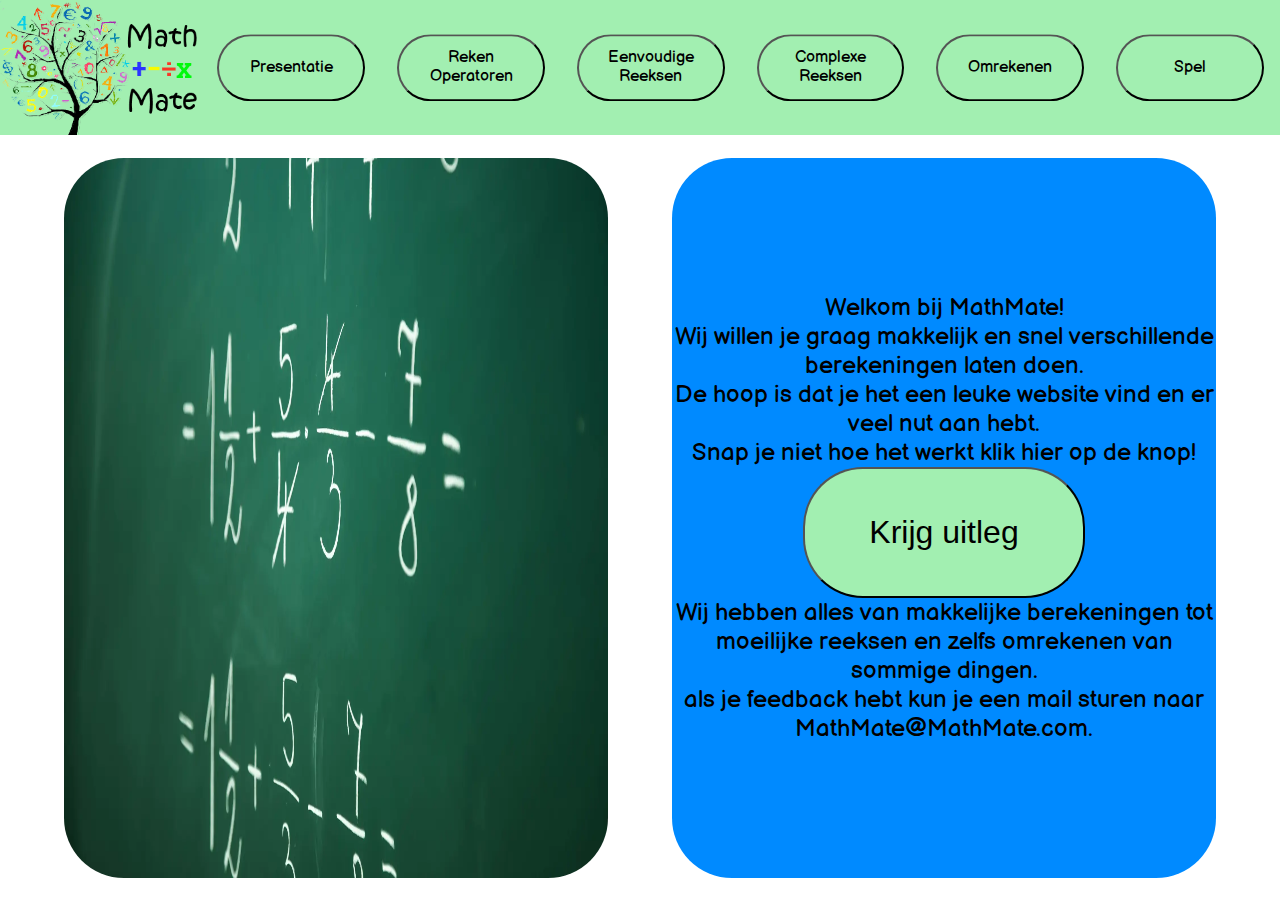
<file: index.html>
<!doctype html>
<html>
    <head>
        <meta charset="utf-8">
        <meta http-equiv="language" content="NL">
        <meta name="viewport" content="width=device-width, intial-scale=1">
        <meta name="description" content="">
        <meta name="author" content="">
        <meta name="keywords" content="">
        <title>Homepage</title>      
	    <link rel="stylesheet" type="text/css" href="css/index.css">
        <link rel="stylesheet" type="text/css" href="css/header.css">
        <link rel="preconnect" href="https://fonts.googleapis.com">
        <link rel="preconnect" href="https://fonts.gstatic.com" crossorigin>
        <link href="https://fonts.googleapis.com/css2?family=Balsamiq+Sans&display=swap" rel="stylesheet">
    </head>
    <body>
        <header>
            <a href="index.html"><img src="images/mathmatelogo.png" alt="Logo van Math Mate" id="logo"></a>
            <button><a href="presentatie.html">Presentatie</a></button>
            <button><a href="rekenoperaties.html">Reken<br> Operatoren</a></button>
            <button><a href="eenvoudigereeksen.html">Eenvoudige<br> Reeksen</a></button>
            <button><a href="complexereeksen.html">Complexe<br> Reeksen</a></button>
            <button><a href="omrekenen.html">Omrekenen</a></button>
            <button><a href="#">Spel</a></button>
        </header>
        <section id="main-page-content">
            <article>
                <img src="images/rekenenimg.webp" alt="bijpassende foto van rekenen" id="rekenen-foto">
            </article>
            <article id="box-text">
                <p>
                    Welkom bij MathMate!<br>
                    Wij willen je graag makkelijk en snel verschillende berekeningen laten doen.<br>
                    De hoop is dat je het een leuke website vind en er veel nut aan hebt.<br>
                    Snap je niet hoe het werkt klik hier op de knop!
                </p>
                <a href="presentatie.html"><button id="presentatiepagina-link">Krijg uitleg</button></a>
                <p>
                    Wij hebben alles van makkelijke berekeningen tot moeilijke reeksen en zelfs omrekenen van sommige dingen.<br>
                    als je feedback hebt kun je een mail sturen naar MathMate@MathMate.com.
                </p>
            </article>
        </section>
    </body>
</html>
</file>
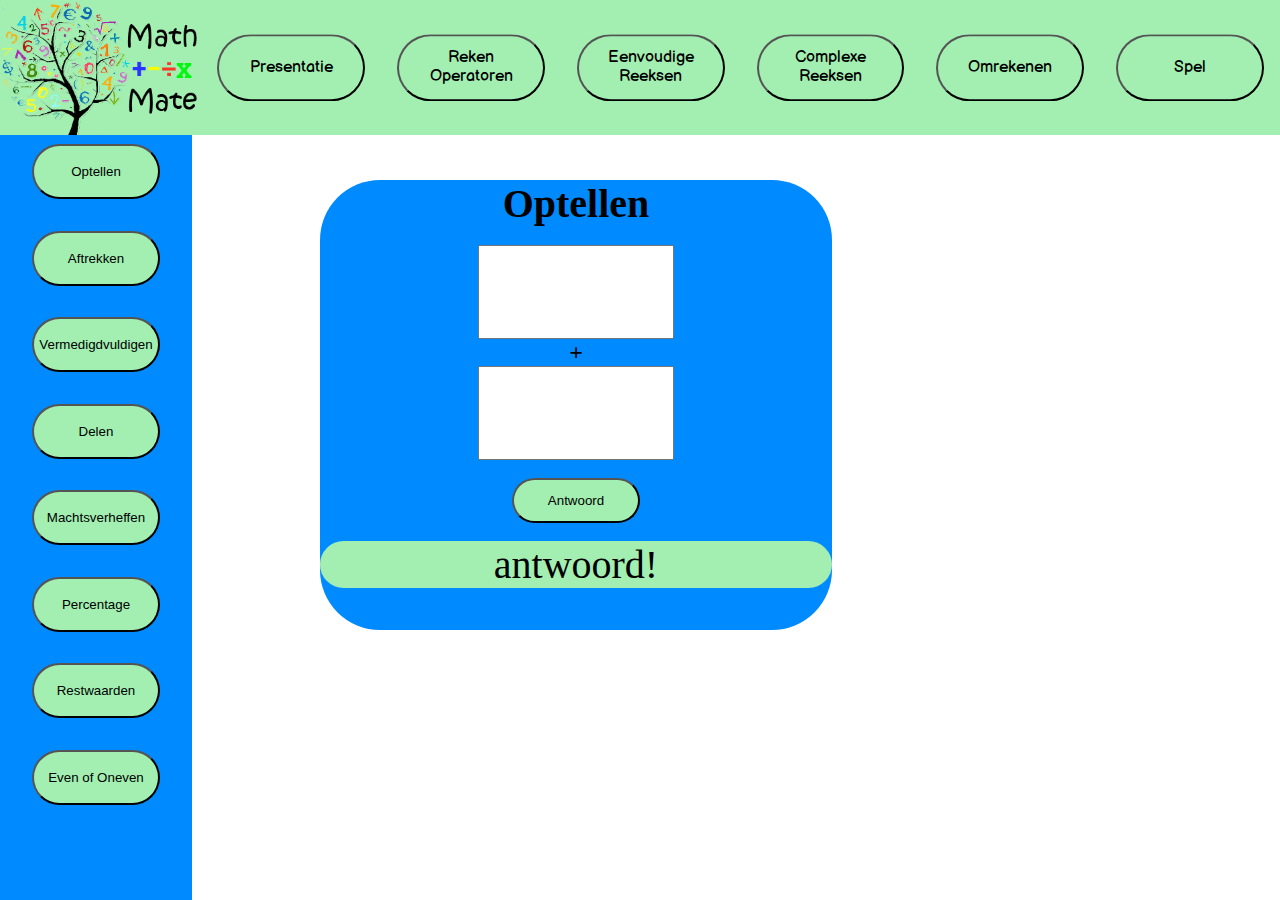
<file: rekenoperaties.html>
<!doctype html>
<html>
    <head>
        <meta charset="utf-8">
        <meta http-equiv="language" content="NL">
        <meta name="viewport" content="width=device-width, intial-scale=1">
        <meta name="description" content="">
        <meta name="author" content="">
        <meta name="keywords" content="">
        <title>Reken Operatoren</title>      
	    <link rel="stylesheet" type="text/css" href="css/rekenoperaties.css">
        <link rel="stylesheet" type="text/css" href="css/header.css">
        <link rel="preconnect" href="https://fonts.googleapis.com">
        <link rel="preconnect" href="https://fonts.gstatic.com" crossorigin>
        <link href="https://fonts.googleapis.com/css2?family=Balsamiq+Sans&display=swap" rel="stylesheet">
    </head>
    <body>
        <section>
            <header>
                <a href="index.html"><img src="images/mathmatelogo.png" alt="Logo van Math Mate" id="logo"></a>
                <button><a href="presentatie.html">Presentatie</a></button>
                <button><a href="rekenoperaties.html">Reken<br> Operatoren</a></button>
                <button><a href="eenvoudigereeksen.html">Eenvoudige<br> Reeksen</a></button>
                <button><a href="complexereeksen.html">Complexe<br> Reeksen</a></button>
                <button><a href="omrekenen.html">Omrekenen</a></button>
                <button><a href="#">Spel</a></button>
            </header>
        <section id="rekenoperaties-alles">
            <menu id="menurekenoperaties">
                <button id="optellenMenu">Optellen</button>
                <button id="aftrekkenMenu">Aftrekken</button>
                <button id="vermedigdvuldigenMenu">Vermedigdvuldigen</button>
                <button id="delenMenu">Delen</button>
                <button id="machtsverheffenMenu">Machtsverheffen</button>
                <button id="percentageMenu">Percentage</button>
                <button id="restwaardenMenu">Restwaarden</button>
                <button id="evenofonevenMenu">Even of Oneven</button>
            </menu>
            <section id="rekenoperaties">
                <article id="optellenarticle">
                    <h1>Optellen</h1>
                    <br>
                    <input type="number" id="Optellen" class="input">
                    <h2>+</h2>
                    <input type="number" id="Optellen2" class="input">
                    <br>
                    <br>
                    <button id="antwoordOptellenButton">Antwoord</button>
                    <br>
                    <br>
                    <p id="antwoordOptellen">antwoord!</p>
                    <br><br>
                </article>
                <article id="aftrekkenarticle">
                    <h1>Aftrekken</h1>
                    <input type="number" id="Aftrekken" class="input"> 
                    <h2>-</h2>
                    <input  type="number" id="Aftrekken2" class="input">
                    <br>
                    <button id="antwoordAftrekkenButton">Antwoord</button>
                    <p id="antwoordAftrekken">antwoord!</p>
                    <br><br>
                </article>
                <article id="vermedigdvuldigenarticle">
                    <h1>Vermedigdvuldigen</h1>
                    <input type="number" id="Vermedigdvuldigen1" class="input">
                    <h2>*</h2>
                    <input type="number" id="Vermedigdvuldigen2" class="input">
                    <br>
                    <button id="antwoordVermedigdvuldigenButton">Antwoord</button>
                    <p id="antwoordVermedigdvuldigen">antwoord!</p>
                    <br><br>
                </article>
                <article id="delenarticle">
                    <h1>Delen</h1>
                    <input type="number" id="deeltal" class="input">
                    <h2>/</h2>
                    <input type="number" id="deler" class="input">
                    <br>
                    <button id="antwoordDelenButton">Antwoord</button>
                    <p id="antwoordDelen">antwoord!</p>
                    <br><br>
                </article>
                <article id="machtsverheffenarticle">
                    <h1>Machtsverheffen</h1>
                    <input type="number" id="grondtal" class="input">
                    <h2>^</h2>
                    <input type="number" id="exponent" class="input">
                    <br>
                    <button id="antwoordMachtverheffenButton">Antwoord</button>
                    <p id="antwoordMachtverheffen">antwoord!</p>
                    <br><br>
                </article>
                <article id="percentagearticle">
                    <h1>Percentage</h1>
                    <input type="number" id="basisGetal" class="input">
                    <h2>%</h2>
                    <input type="number" id="PercentageGetal" class="input">
                    <br>
                    <button id="antwoordPercentageButton">Antwoord</button>
                    <p id="antwoordPercentage">antwoord!</p>
                    <br><br>
                </article>
                <article id="restwaardenarticle">
                    <h1>Restwaarden</h1>
                    <input type="number" id="RestwaardenDeeltal" class="input">
                    <br>
                    <br>
                    <input type="number" id="RestwaardenDeler" class="input">
                    <br>
                    <button id="antwoordRestwaardenButton">Antwoord</button>
                    <p id="antwoordRestwaarden">antwoord!</p>
                    <br><br>
                </article>
                <article id="evenofonevenarticle">
                    <h1>Even of Oneven</h1>
                    <input type="number" id="EvenOfOneven" class="input">
                    <br>
                    <button id="antwoordEvenOfOnevenButton">Antwoord</button>
                    <p id="antwoordEvenOfOneven">antwoord!</p>
                </article>
            </section>
        </section>
    </body> 
    <script src="js/rekenoperaties.js"></script>
    <script src="js-berekeningen/berekeningen.js"></script>
</html>
</file>
<file: css/index.css>
* {
    margin: 0;
    padding: 0;
}

#rekenen-foto {
    width: 42.5vw;
    height: 80vh;
    border-radius: 60px;
    margin-left: 5vw;
    margin-top: 2.5vh;
}

#main-page-content {
    display: flex;
    column-gap: 5vw;
}

#box-text {
    background-color: #008AFF;
    width: 42.5vw;
    height: 80vh;
    border-radius: 60px;
    display: flex;
    flex-direction: column;
    justify-content: center;
    margin-right: 5vw;
    margin-top: 2.5vh;
    text-align: center;
}

#presentatiepagina-link {
    border-radius: 60px;
    background-color: #A2EFB1;
    padding-left: 5vw ;
    padding-right: 5vw;
    padding-top: 5vh;
    padding-bottom: 5vh;
    font-size: 2rem;
}

#presentatiepagina-link:hover {
    background-color: yellow;
}

#box-text > p {
    font-size: 1.5rem;
    font-family: 'Balsamiq Sans', sans-serif;
}
</file>
<file: css/header.css>
*{
    margin: 0;
    padding: 0;
}

a {
    text-decoration: none;
    color: black;
}

header{
    background-color: #A2EFB1;
    height: 15vh;
    display: flex;
    flex-wrap: nowrap;
}

header > button {
    text-align: center;
    font-size: 1rem;
    margin-left: 1.25vw;
    margin-right: 1.25vw;
    height: 7.5vh;
    width: 15vw;
    border-radius: 60px;
    background-color: #A2EFB1;
    border-color: black;
    position: relative;
    top: 50%;
    transform: translateY(-50%);
    font-family: 'Balsamiq Sans', sans-serif;
}

#logo {
    height: 15vh;
}
</file>
<file: css/rekenoperaties.css>
*{
    margin:0;
    padding: 0;
}

#rekenoperaties > article {
    background-color:#008AFF ;
}

#menurekenoperaties {
    display: flex;
    flex-direction: column;
    background-color: #008AFF;
    width: 15vw;
    height: 85vh;
}

#menurekenoperaties > button {
    width: 10vw;
    background-color: #A2EFB1;
    justify-content: space-evenly;
    margin-bottom: 2.5vh;
    margin-top: 1vh;
    margin-left: 2.5vw;
    padding-top: 2vh;
    padding-bottom: 2vh;
    border-radius: 60px;
}

#rekenoperaties-alles {
    display: flex;
    flex-direction: row;
}

#rekenoperaties > article{
    border-radius: 60px;
    width: 40vw;
    height: 50vh;
    margin-left: 10vw;
    margin-top: 5vh;
    text-align: center;
}

h1 {
    font-size: 2.5rem;
}

.input {
    width: 15vw;
    height: 10vh;
    font-size: 2.5rem;
}

#rekenoperaties > article > button{
    border-radius: 60px;
    height: 5vh;
    width: 10vw;
    background-color: #A2EFB1;
}

#antwoordOptellen {
    border-radius: 60px;
    font-size: 2.5rem;
    background-color: #A2EFB1;
    text-align: center;
}

#rekenoperaties > article > p {
    border-radius: 60px;
    font-size: 2.5rem;
    background-color: #A2EFB1;
    text-align: center;
}

#optellenarticle {
    display: block;
}

#aftrekkenarticle {
    display: none;
}

#vermedigdvuldigenarticle {
    display: none;
}

#delenarticle {
    display: none;
}

#machtsverheffenarticle {
    display: none;
}

#percentagearticle {
    display: none;
}

#restwaardenarticle {
    display: none;
}

#evenofonevenarticle {
    display: none;
}
</file>
